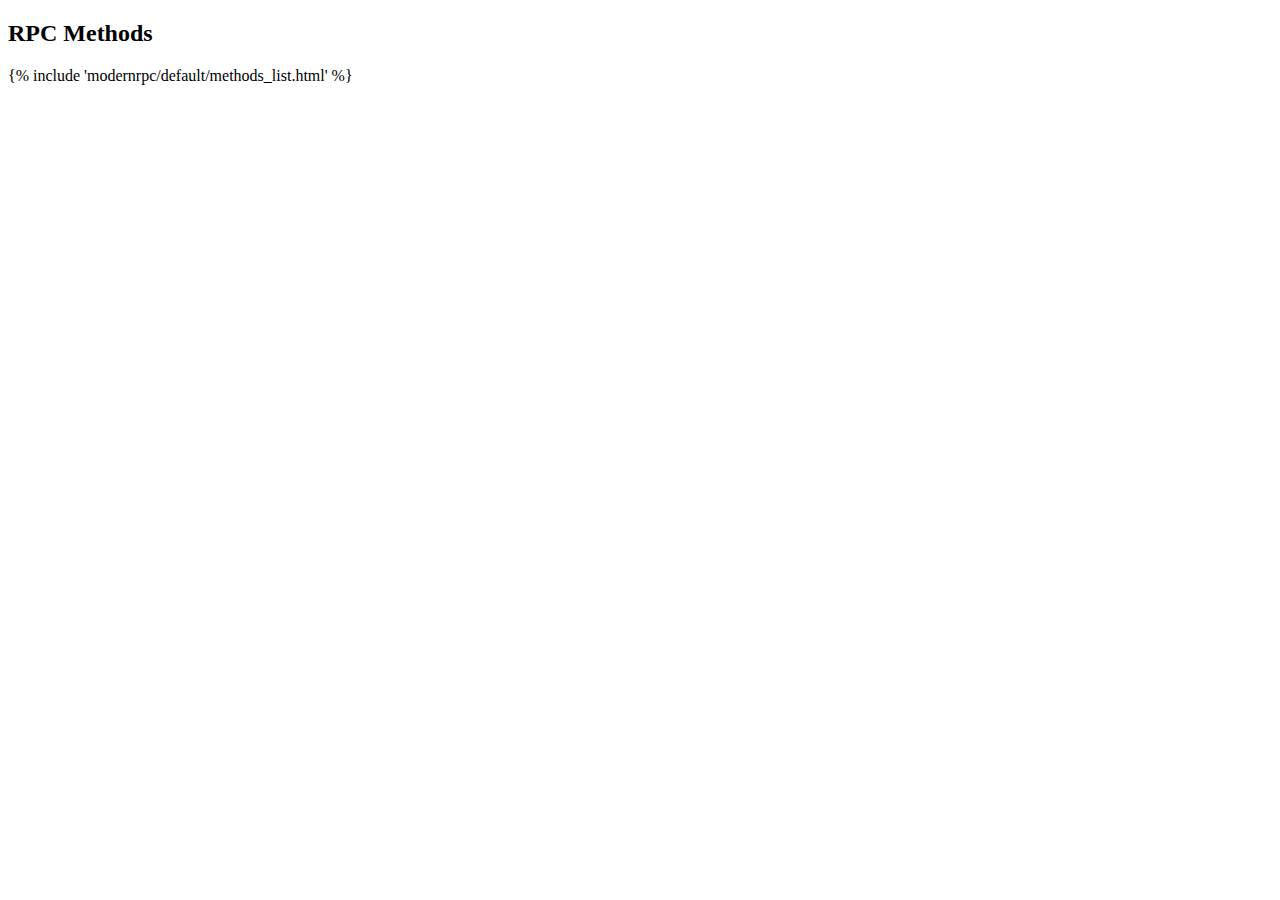
<file: modernrpc/templates/modernrpc/default/index.html>
<!DOCTYPE html>

<html lang="en">
<head>
    <meta charset="utf-8">
    <meta name="viewport" content="width=device-width, initial-scale=1, shrink-to-fit=no">
    <meta http-equiv="x-ua-compatible" content="ie=edge">
    <title>RPC Documentation</title>
</head>
<body>
<div id="modernrpc-main-doc">
    <h2 class="modernrpc-main-title">RPC Methods</h2>
    {% include 'modernrpc/default/methods_list.html' %}
</div> <!-- /#modernrpc-main-doc -->
</body>
</html>
</file>
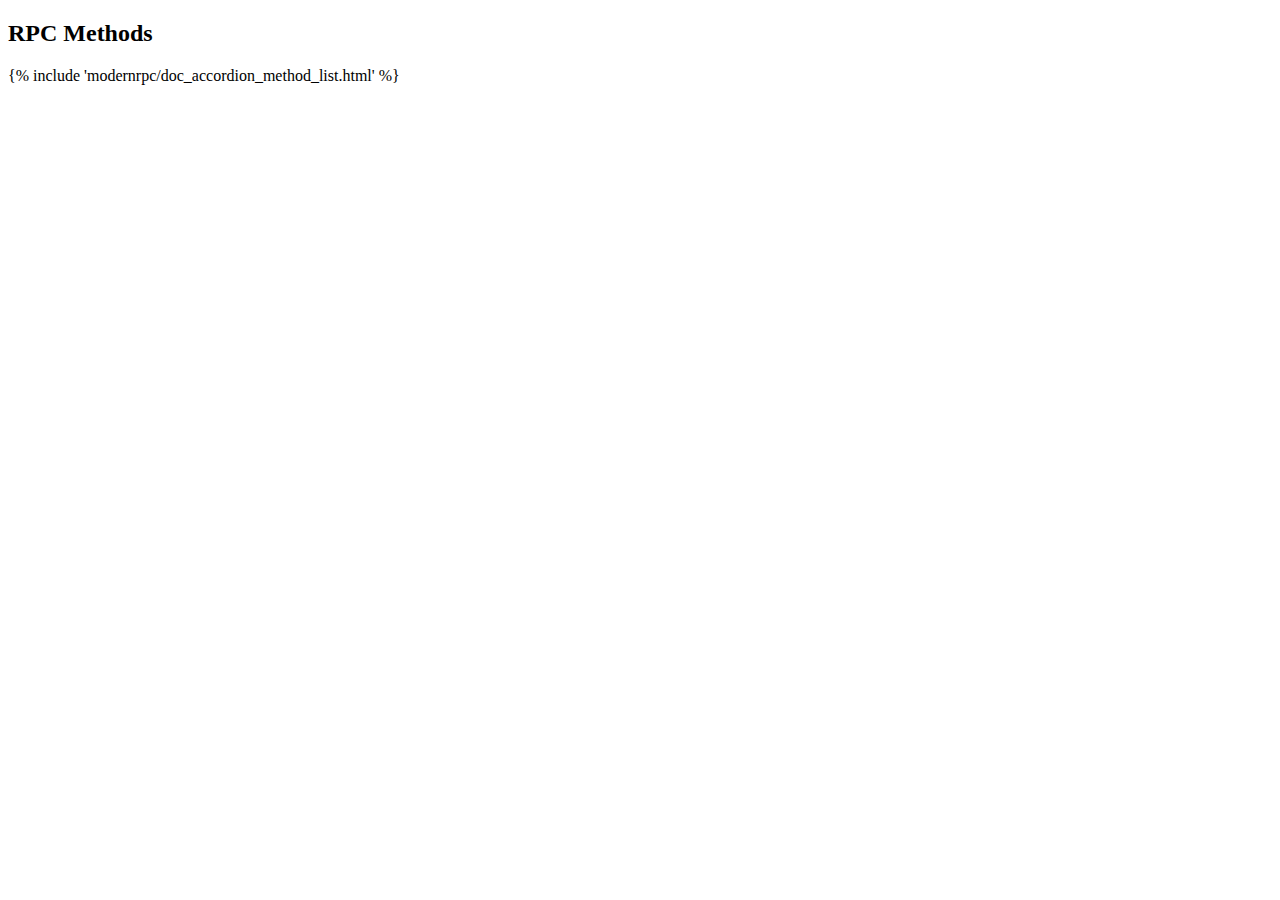
<file: modernrpc/templates/modernrpc/doc_index.html>
<!DOCTYPE html>

<html lang="en">
<head>
    <meta charset="utf-8">
    <meta name="viewport" content="width=device-width, initial-scale=1, shrink-to-fit=no">
    <meta http-equiv="x-ua-compatible" content="ie=edge">

    <title>RPC Documentation</title>

    <link href="https://stackpath.bootstrapcdn.com/bootstrap/4.1.0/css/bootstrap.min.css" rel="stylesheet"
          integrity="sha384-9gVQ4dYFwwWSjIDZnLEWnxCjeSWFphJiwGPXr1jddIhOegiu1FwO5qRGvFXOdJZ4" crossorigin="anonymous">
</head>
<body>


    <div class="container">

        <h2 class="mt-5 mb-3">RPC Methods</h2>

        {% include 'modernrpc/doc_accordion_method_list.html' %}

    </div> <!-- /container -->

    <script src="https://code.jquery.com/jquery-3.2.1.slim.min.js"
            integrity="sha384-KJ3o2DKtIkvYIK3UENzmM7KCkRr/rE9/Qpg6aAZGJwFDMVNA/GpGFF93hXpG5KkN"
            crossorigin="anonymous"></script>
    <script src="https://cdnjs.cloudflare.com/ajax/libs/popper.js/1.12.9/umd/popper.min.js"
            integrity="sha384-ApNbgh9B+Y1QKtv3Rn7W3mgPxhU9K/ScQsAP7hUibX39j7fakFPskvXusvfa0b4Q"
            crossorigin="anonymous"></script>
    <script src="https://stackpath.bootstrapcdn.com/bootstrap/4.1.0/js/bootstrap.min.js"
            integrity="sha384-uefMccjFJAIv6A+rW+L4AHf99KvxDjWSu1z9VI8SKNVmz4sk7buKt/6v9KI65qnm"
            crossorigin="anonymous"></script>
</body>
</html>
</file>
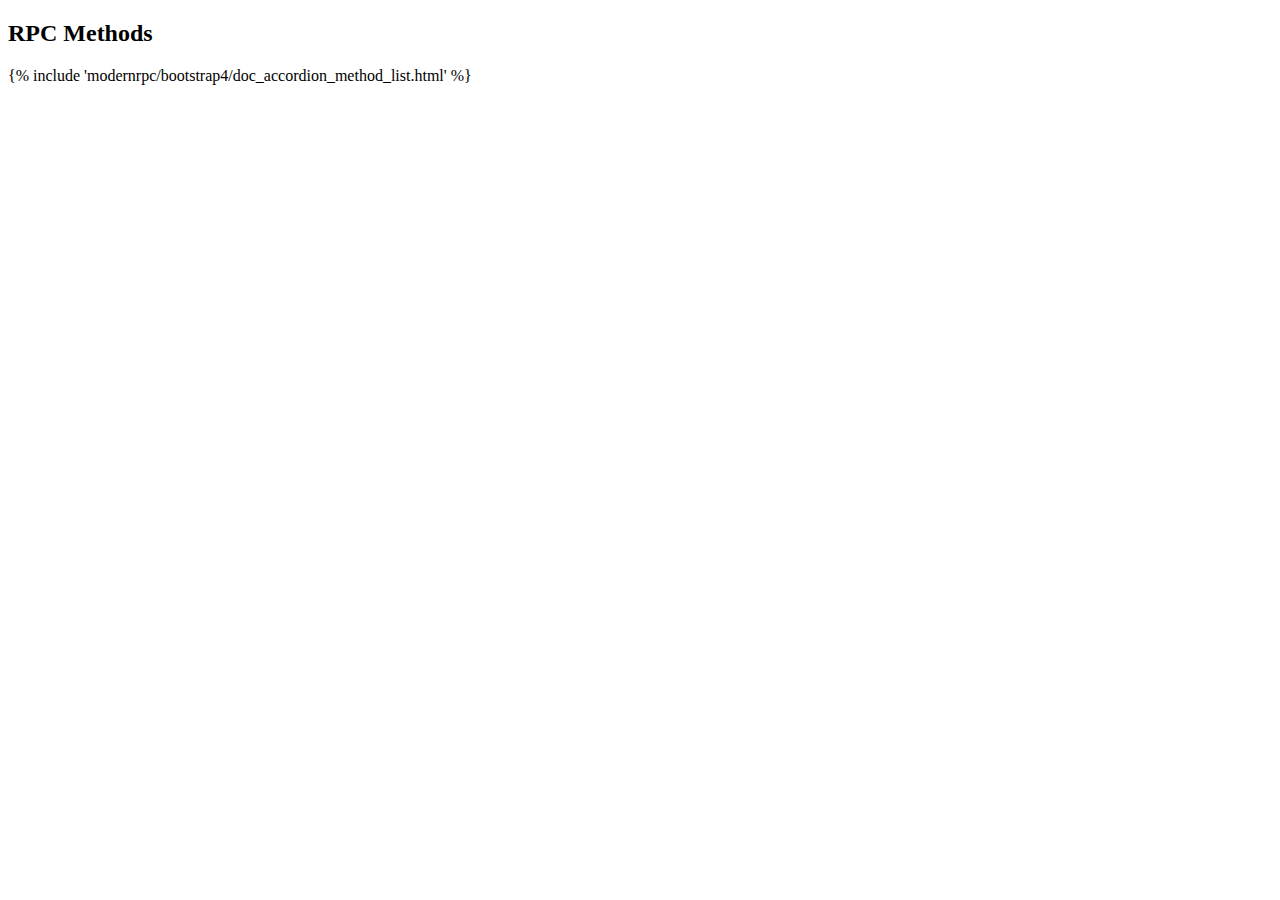
<file: modernrpc/templates/modernrpc/bootstrap4/doc_index.html>
<!DOCTYPE html>

<html lang="en">
<head>
    <meta charset="utf-8">
    <meta name="viewport" content="width=device-width, initial-scale=1, shrink-to-fit=no">
    <meta http-equiv="x-ua-compatible" content="ie=edge">

    <title>RPC Documentation</title>

    <link rel="stylesheet" href="https://cdn.jsdelivr.net/npm/bootstrap@4.6.1/dist/css/bootstrap.min.css"
          integrity="sha384-zCbKRCUGaJDkqS1kPbPd7TveP5iyJE0EjAuZQTgFLD2ylzuqKfdKlfG/eSrtxUkn" crossorigin="anonymous">
</head>
<body>

<div class="container">

    <h2 class="mt-5 mb-3">RPC Methods</h2>

    {% include 'modernrpc/bootstrap4/doc_accordion_method_list.html' %}

</div> <!-- /.container -->

<script src="https://cdn.jsdelivr.net/npm/jquery@3.5.1/dist/jquery.slim.min.js"
        integrity="sha384-DfXdz2htPH0lsSSs5nCTpuj/zy4C+OGpamoFVy38MVBnE+IbbVYUew+OrCXaRkfj"
        crossorigin="anonymous"></script>
<script src="https://cdn.jsdelivr.net/npm/popper.js@1.16.1/dist/umd/popper.min.js"
        integrity="sha384-9/reFTGAW83EW2RDu2S0VKaIzap3H66lZH81PoYlFhbGU+6BZp6G7niu735Sk7lN"
        crossorigin="anonymous"></script>
<script src="https://cdn.jsdelivr.net/npm/bootstrap@4.6.1/dist/js/bootstrap.min.js"
        integrity="sha384-VHvPCCyXqtD5DqJeNxl2dtTyhF78xXNXdkwX1CZeRusQfRKp+tA7hAShOK/B/fQ2"
        crossorigin="anonymous"></script>
</body>
</html>
</file>
